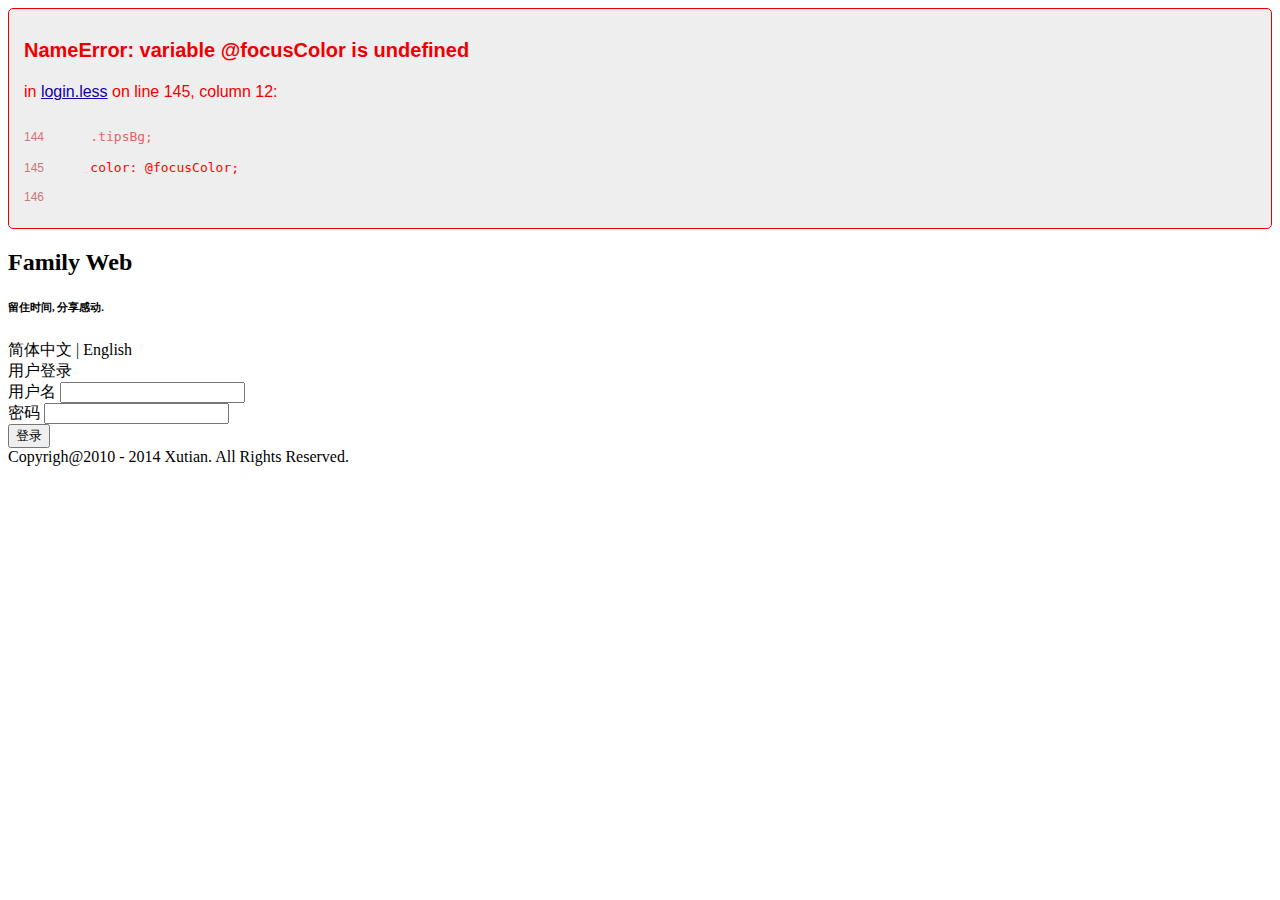
<file: FamilyCenter.Frontend/zh-cn/index.html>
<!DOCTYPE html>
<html xmlns="http://www.w3.org/1999/xhtml">

<head>
    <meta http-equiv="Content-Type" content="text/html; charset=utf-8" />
    <title></title>
    <!-- <link rel="stylesheet" type="text/css" href="css/login.css"> -->

    <script type="text/javascript" src="../js/jquery-1.4.1-vsdoc.js"></script>
    <!-- <script src="js/jquery.js" type="text/javascript"></script> -->


    <link rel="stylesheet/less" type="text/css" href="../less/login.less">
    <script src="../js/less-1.7.1.min.js" type="text/javascript"></script>
    <script type="text/javascript" src="../js/index.js"></script>


</head>

<body>
    <div id="head">
        <h2>Family Web</h2>
        <h6>留住时间, 分享感动.</h6>
        <div id="bar">
            <span id="lang-zh">简体中文</span>
            <span>|</span>
            <span id="lang-en">English</span>
        </div>
    </div>
    <div id="center">
        <div id="login">
            <form name="LoginForm" id="loginForm" method="post">
                <div class="headrow" langtag="logintitle">用户登录</div>
                <div class="prompt"></div>
                <div class="row">
                    <span></span>
                    <label for="u" langtag="UserName" id="uBg" class="tipsBg">用户名</label>
                    <input id="u" class="user" type="text" />

                </div>
                <div class="row">
                    <span></span>
                    <label for="p" langtag="PassWord" id="pBg" class="tipsBg">密码</label>
                    <input id="p" class="pwd" type="password" />

                </div>
                <div class="row">
                    <button id="btn_login" langtag="LoginButton" type="button">登录</button>

                </div>
            </form>
        </div>
    </div>

    <div id="footer">Copyrigh@2010 - 2014 Xutian. All Rights Reserved.</div>

</body>

</html>
</file>
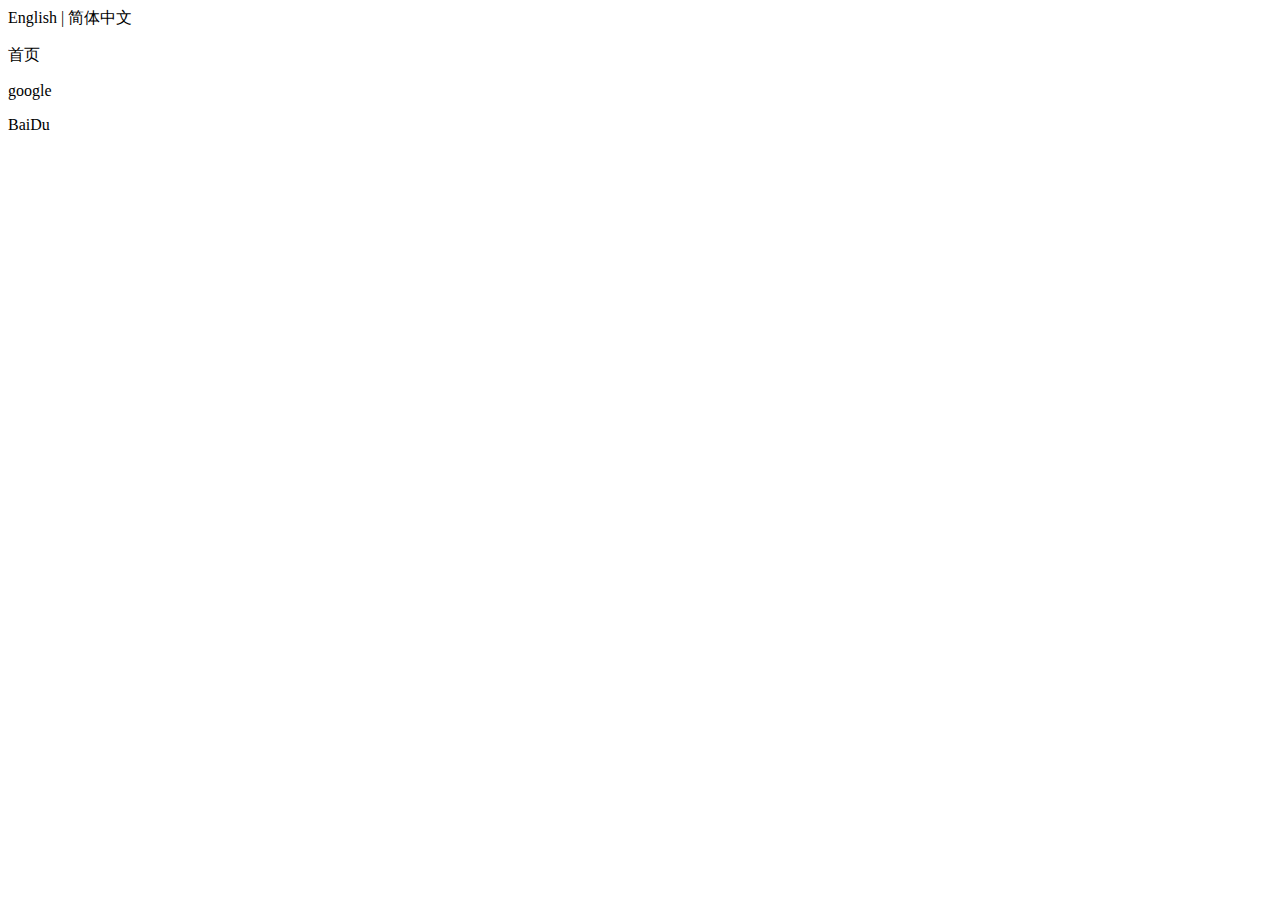
<file: 家庭系统素材/lang/index.html>
<!DOCTYPE html PUBLIC "-//W3C//DTD XHTML 1.0 Strict//EN" "http://www.w3.org/TR/xhtml1/DTD/xhtml1-strict.dtd">

<html xmlns="http://www.w3.org/1999/xhtml">
<head>
	<meta content="text/html; charset=UTF-8" http-equiv="Content-Type" />
	<title>语言切换插件</title>
	
	<script src="jquery.js" type="text/javascript"></script>
	<script src="langchange.js" type="text/javascript"></script>
</head>
<body>

		<a id="lang-en">English</a> | <a id="langzh">简体中文</a>
	<div class="box">
		
			<p langtag="home">首页</p>
            <p langtag="google">google</p>
            <p langtag="baidu">BaiDu</p>
			
	</div>
</body>
</html>
</file>
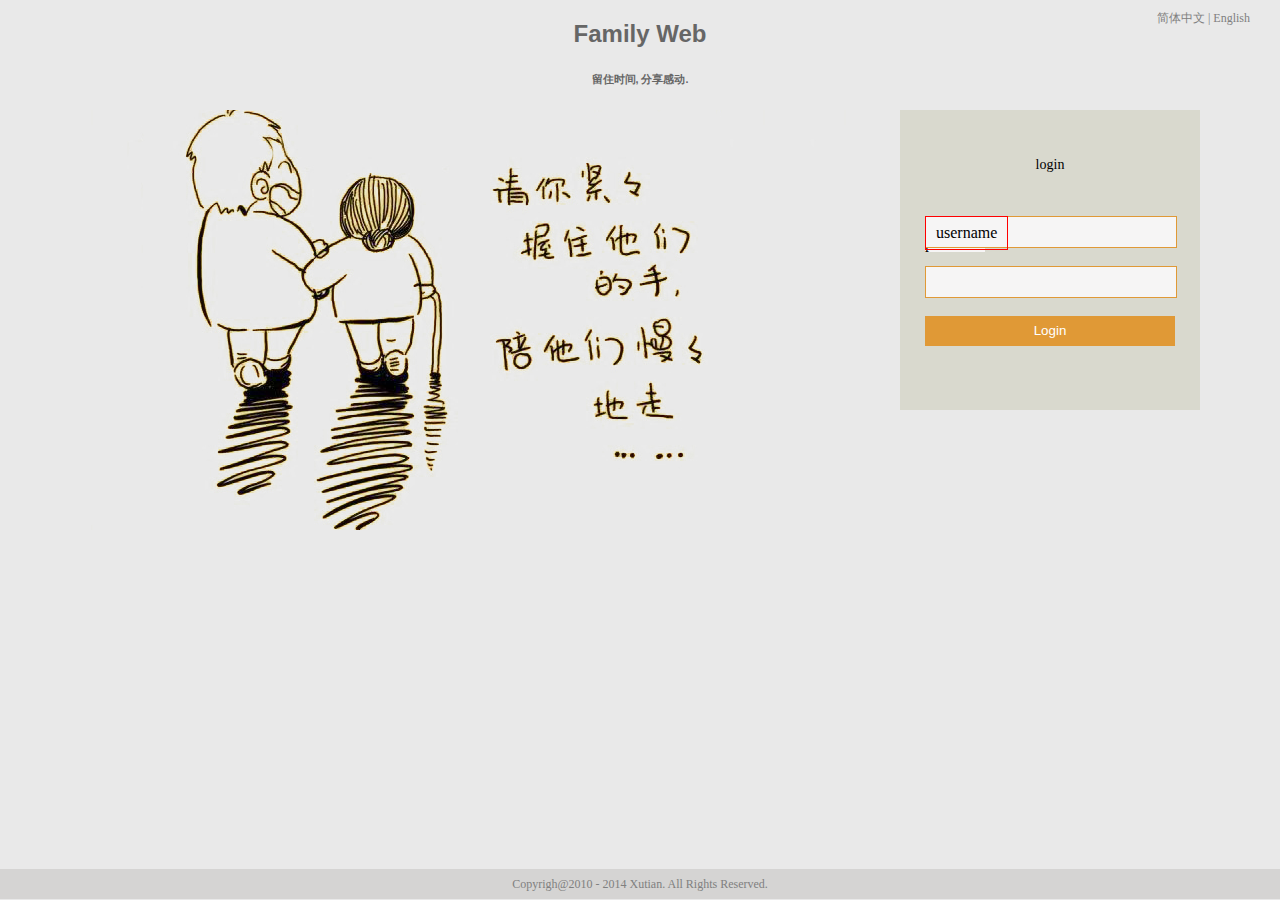
<file: FamilyCenter.Frontend/LoginPage.html>
﻿<!DOCTYPE html>
<html xmlns="http://www.w3.org/1999/xhtml">
<head>
<meta http-equiv="Content-Type" content="text/html; charset=utf-8"/>
    <title></title>
    <!-- <link rel="stylesheet" type="text/css" href="css/login.css"> -->

    <!-- <script type="text/javascript" src="js/jquery-1.4.1-vsdoc.js"></script> -->
    <script src="js/jquery.js" type="text/javascript"></script>

    <link rel="stylesheet/less" type="text/css" href="css/login.css">
    <script src="js/less-1.7.1.min.js" type="text/javascript"></script>
    <script type="text/javascript" src="js/login.js"></script>

</head>
<body >
    <div id="head"><h2>Family Web</h2><h6>留住时间, 分享感动.</h6>
        <div id="bar">
            <span id="lang-zh">简体中文</span>
            <span>|</span>
            <span id="lang-en">English</span>
        </div>
    </div>
    <div id="center">
        <div id="login">
            <form name="LoginForm" id="loginForm" method="post">
            <div class="headrow" langtag="logintitle">用户登录</div>
            <div class="prompt"></div>
            <div class="row"  >
                <span ></span>
                <label for="u" langtag="UserName" id="uBg" class="tipsBg" >用户名</label>
                <input  id="u" class="user" type="text" />

            </div>
            <div class="row">
                <span ></span>
                <label for="p" langtag="PassWord" id="pBg" class="tipsBg">密码</label>
                <input id="p" class="pwd" type="password" />
                
            </div>
            <div class="row">
                <button id="btn_login" langtag="LoginButton" type="button">登录</button>
           
            </div>
        </form>
        </div>
    </div>
   
    <div id="footer">Copyrigh@2010 - 2014 Xutian. All Rights Reserved.</div>
    
</body>
</html>
</file>
<file: FamilyCenter.Frontend/css/login.css>
body {
            background-color:#e9e9e9;
            margin:0px;
        }
        /*头的div样式*/
        #head {
            /*background-color:#ffd800;*/
            height:80px;
            width:100%;
        }
            #head h2 {

                text-align:center;
                font-family: 'Lucida Grande','Trebuchet MS','Hiragino Sans GB','Segoe UI Light','Segoe UI','Microsoft Jhenghei','微软雅黑',sans-serif;
                color: #666666;
            }
            #head h6 {
                font-family: 'Lucida Grande','Trebuchet MS','Hiragino Sans GB','Segoe UI Light','Segoe UI','Microsoft Jhenghei','微软雅黑',sans-serif;
                color: #666666;
                text-align:center;
            }

        /*版权信息div 样式*/
        #bar {
            font-size:12px;
            float:right;
            position:absolute;
            right:30px;
            top:10px;
            color:#808080;
        }


        /*中部div盒子样式*/
        #center {

            height:420px;
            width:1100px;

            background:url(../image/bj.jpg) center center no-repeat;
            background-position-x:90px;
            /*margin:0px 0px 100px 100px;*/
            padding:0px 130px 0px 100px;

        }


        /*登录窗口div盒子样式*/
        #login {
            background-color:#d9d9ce;
            /*border-radius:15px;*/
            padding-top:20px;
            margin:10px 0px auto auto;
            width:300px;
            height:280px;
        }


        /*登录里面每行的基样式*/
        .row {
            margin:auto auto;
            /*background-color:antiquewhite;*/
            height:50px;
            width:250px;
        }


        /*登陆窗口标题*/
        .headrow {
            font-family: "宋体";

            margin-left: auto;
            margin-right:auto;
            padding:20px 80px;
            font-size:14px;
            text-align:center;
            line-height:30px;
            height:30px;
            width:100px;
            /*background-color:ButtonShadow;*/
        }


        /*提示文本div样式*/
        .prompt {
            height:16px;
            width:200px;
            /*background-color:blue;*/
            margin-left:60px;
        }


        .row span {
            margin-top:0px;
            margin-left:220px;
            /*background-color:#4fc5ad;*/
            position:absolute;
            display: inline-block;
            height:30px;
            width:30px;
            float: right;
            z-index: 2;
        }


        /*----文本框和密码框基样式----*/
        .row input {
            margin-top: 0px;
            padding: 7px 10px 7px 10px;
            font-size: 16px;
            border: 1px #e09936 solid;
            height: 16px;
            width: 230px;
            background: none repeat scroll 0px center #f6f5f5;
            position: absolute;
            z-index: 1;
            }
            /*----文本框和密码框基背景样式----*/
            #uBg{
                position: absolute;
                background-color:transparent;  
                cursor: text;
                padding: 7px 10px ;
                border: 1px solid red;
                z-index: 3;
            }
            #pBg{
                position: absolute; background-color: #f6f5f5; margin-top: -32px; z-index: 0
            }


        /*Start----文本框和密码框的两种语言3种状态的类样式----start*/
        .user {
            background-image:url(image/userBg.png);
        }
        .user-en {
            background-image:url(image/userBg_en.png);
        }
        .user-focus {
            background-image:url(image/userBg_focus.png);
        }
        .user-en-focus {
            background-image:url(image/userBg_en_focus.png);
        }
        .pwd {
            background-image:url(image/PwdBg.png);
        }
        .pwd-en {
            background-image:url(image/PwdBg_en.png);
        }
        .pwd-focus {
            background-image:url(image/PwdBg_focus.png);
        }
        .pwd-en-focus {
            background-image:url(image/PwdBg_en_focus.png);
        }
        .user-none {
            background-image:none;
        }
        .pwd-none {
            background-image:none;
        }
        /*End------文本框和密码框的3种状态的类样式------End*/

        /*登陆按钮样式*/
        .row button {
                color:white;
                background-color:#e09936;
                border:0px;
                height:30px;
                width:250px;
                margin-top:0px;
                margin-left:0px;
                
            }

        /*底部的bar*/
        #footer {
            background-color:#d5d4d3;
            color:#808080;
            font-size:12px;
            text-align:center;
            line-height:30px;
            position:fixed;
            z-index:3;
            height:30px;
            width:100%;
            bottom:1px;
        }
</file>
